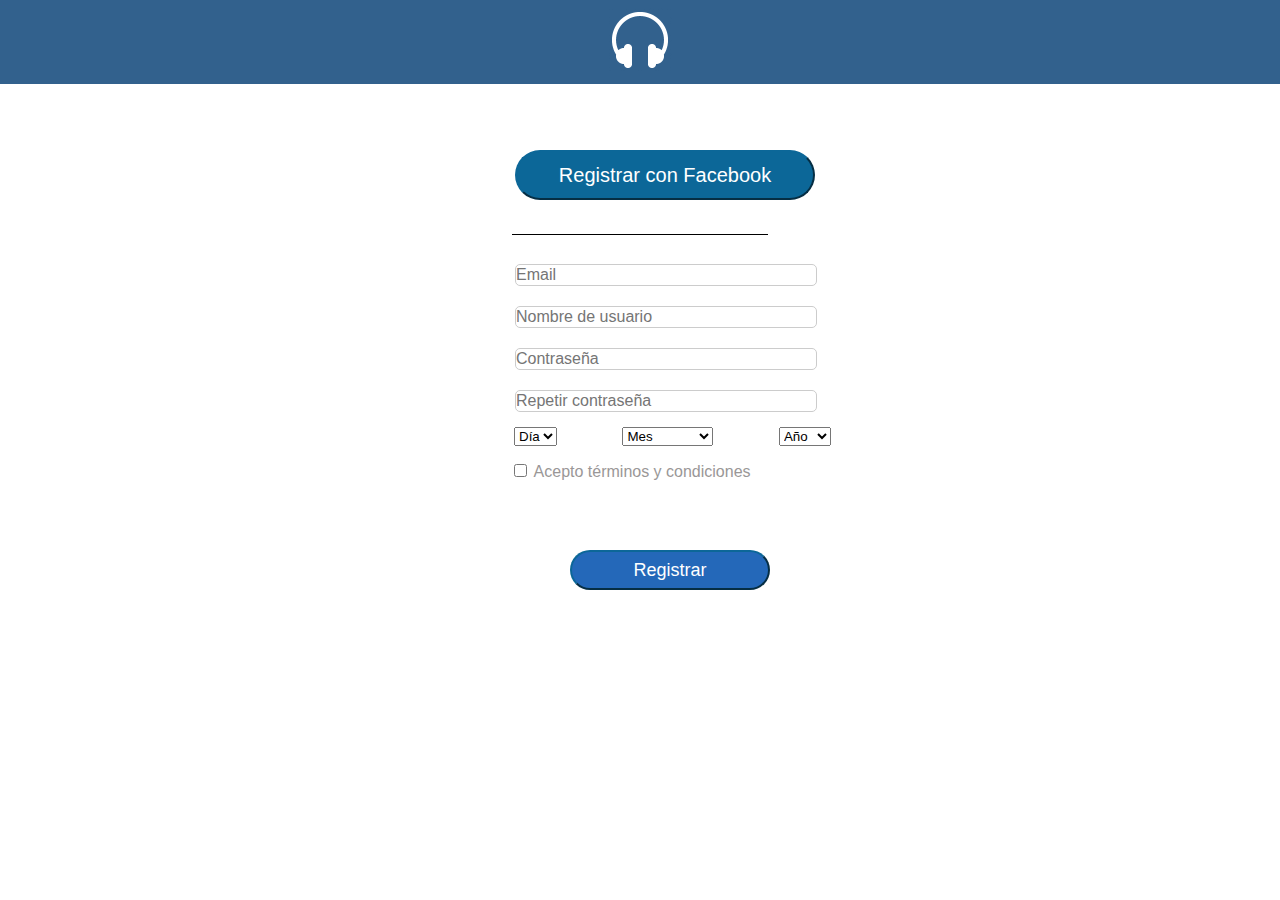
<file: Index-Registro.html>
<!DOCTYPE html>
<html>
<head>
	<meta charset="utf-8">
	<link rel="stylesheet" type="text/css" href="Style.css">
	<title>Registro</title>
</head>
<body>
	<div class="logoMusic">
			<img src="Image/head.png" alt="HeadPhone">
		</div>
		<div class="Btn-LogiFace">
			<button>Registrar con Facebook</button>
		</div>

		<div class="Linea">
			<h3></h3>
		</div>

		<div class="contactForm">
				<input type="text" placeholder="Email" name="Email" class="formControl"> 

				<input type="text" placeholder="Nombre de usuario" name="username" class="formControl">

				<input type="text" placeholder="Contraseña" name="username" class="formControl">

				<input type="text" placeholder="Repetir contraseña" name="username" class="formControl"> 
		</div>
		
		<div class="Cajas">

			<select name="Día" class="CodeBox">
	                <option value="-1" selected disabled>Día</option>
	                <option value="1">1</option>
	                <option value="2">2</option>
	                <option value="3">3</option>
	                <option value="4">4</option>
	                <option value="5">5</option>
	                <option value="6">6</option>
	                <option value="7">7</option>
	                <option value="8">8</option>
	                <option value="9">9</option>
	                <option value="10">10</option>
	                <option value="11">11</option>
	                <option value="12">12</option>
	         </select>

	         <select name="Mes" class="CodeBox">
	                <option value="-2" selected disabled>Mes</option>
	                <option value="1">Enero</option>
	                <option value="2">Febrero</option>
	                <option value="3">Marzo</option>
	                <option value="4">Abril</option>
	                <option value="5">Mayo</option>
	                <option value="6">Junio</option>
	                <option value="7">Julio</option>
	                <option value="8">Agosto</option>
	                <option value="9">Septiembre</option>
	                <option value="10">Octubre</option>
	                <option value="11">Noviembre</option>
	                <option value="12">Diciembre</option>
	         </select>

	          <select name="Año" class="CodeBox">
	                <option value="-3" selected disabled>Año</option>
	                <option value="1">2018</option>
	                <option value="2">2017</option>
	                <option value="3">2016</option>
	                <option value="4">2015</option>
	                <option value="5">2014</option>
	                <option value="6">2013</option>
	                <option value="7">2012</option>
	                <option value="8">2011</option>
	                <option value="9">2010</option>
	                <option value="10">2009</option>
	                <option value="11">2008</option>
	                <option value="12">2007</option>
	         </select>

		</div>
		<div class="checkbox">
			<input type="checkbox" id="cbox2" value="second_checkbox"> <label for="cbox2">Acepto términos y condiciones</label>
		</div>
		
		<div class="Btn-Registrar">
			<button>Registrar</button>
		</div>
</body>
</html>
</file>
<file: Style.css>
body{ font-family: 'Lato', sans-serif; margin: 0;}

.mainHeader{}
.Imagen img { width:100%; }/*TAMANO / IMAGEN DE LA GENTE*/
.IconMusic{
	color: #FFFFFF;
	position: absolute;
	top: 5px;
	left:30px;
	font-size: 60px;}/*ICONO DE LOS AUDIFONOS*/

/*MENU DE OPCIONES INICIO/PLENES ETC..*/
.mainMenu{
	text-align: center;
	position: absolute;}
.mainMenu ul{
 	list-style: none;  
   	padding-left: 960px;
    margin-top: 25px;}
.mainMenu ul li{
	display: inline-block;
	margin: 5px 10px;}
.mainMenu ul li a {
	color: #FFFFFF;
	font-weight: 700;
	text-decoration: none;
	transition: all 0.2s ease-in;}/*EFECTO Y COLOR */
.mainMenu ul li a:hover{
	color:#8DABC2;
	border-bottom: 2px solid #32618D;}
/* FIN DE METODOS MENU DE OPCIONES INICIO/PLENES ETC..*/

/*BOTON REGISTRO*/
.Btn-Registrar1{
	position: absolute;
	top: 285px;
	left: 510px;}
.Btn-Registrar1 button{
	color: #FFFFFF;
	background-color:#0C6798;
	width: 300px;
	height: 50px;
	border-radius: 50px;
	border-color: #0C6798;
	font-size: 30px;}
.Btn-Registrar1 a{ color: #FFFFFF; }
/*FIN BOTON REGISTRO*/

/*+50 MILLONES DE CACIONES*/
.Text1{
	position: absolute;
	top: 365px;
	left: 155px;}
.Text1 h1{
	color: #F8F8F8;
	height: 150px;
	width: 370px;
	font-size: 44px;}
/*PROMO*/

/*CARD*/
.contenedor {
	max-width: 1170px;
	overflow: hidden;
	margin: 0 auto;}
.oferta .contenedor{
	display: flex;
	justify-content: space-around;}
.titleSection {
	text-align: center;
	font: 30px;
	padding-top: 10px;
	padding-bottom: 10px;}
.TitleOferta {color: #32618D;}

.card{
	border: 1px solid #D6D2D2;
	width: 30%;
	height: 300px;
	border-radius: 5px;
	overflow:hidden;
	float: left;
	margin-left: 25px;
	margin-bottom: 70px}
.cardHero{ position: relative; }
.cardHero img{ width: 100% }
.btnCardShow{
	background-color: #FFB606;
	color: white;
	text-align: center;
	padding-top: 10px;
	padding-bottom: 10px;
	width: 100px;
	height:20px;
	display: none;
	text-decoration: none;
	position: absolute;
	top: 50%;
	left: 50%;	
	margin-top: -10px;
	margin-left: -50px; }
.btnCardShow:hover{background-color: #E0A006;}
.cardHero:hover .btnCardShow{display: block;}
/*FIN CARD*/

/*CARD1*/
.cardTitle{
	position: absolute;
    text-align: center;
    top: 780px;
    left: 225px;
    color: white;}
.cardTitle::after {
	content: '';
	background: white;
	height: 2px;
	width: 60%;
	display: block;
	margin: 0 auto;
	margin-top: 6px;
	width: 60%;
	height: 1px;
	color: white;}
.cardList{

	color: black;
	list-style: none;
	text-align: center;
	padding-left: 0;}
.cardList li{
	top: 950px;
	left: 155px;
	font-size: 30px;
	position: absolute;
	padding-bottom: 5px;}
/*CARD1*/

/*CARD2*/
.cardTitle2{
	position: absolute;
    text-align: center;
    top: 780px;
    left: 615px;
    color: white;}
.cardTitle2::after {
	content: '';
	background: white;
	height: 2px;
	width: 60%;
	display: block;
	margin: 0 auto;
	margin-top: 6px;
	width: 60%;
	height: 1px;
	color: white;}
.cardList2{

	color: black;
	list-style: none;
	text-align: center;
	padding-left: 0;}
.cardList2 li{
	top: 950px;
	left: 535px;
	font-size: 30px;
	position: absolute;
	padding-bottom: 5px;}
/*FIN CARD2*/

/*CARD3*/
.cardTitle3{
	position: absolute;
    text-align: center;
    top: 780px;
    left: 1000px;
    color: white;}
.cardTitle3::after {
	content: '';
	background: white;
	height: 2px;
	width: 60%;
	display: block;
	margin: 0 auto;
	margin-top: 6px;
	width: 60%;
	height: 1px;
	color: white;}
.cardList3{

	color: black;
	list-style: none;
	text-align: center;
	padding-left: 0;}
.cardList3 li{
	top: 950px;
	left: 910px;
	font-size: 30px;
	position: absolute;
	padding-bottom: 5px;}
/*FIN CARD3*/

/*DESCARGA MUSICA, DISPOSITIVO, REPRODUCE*/
.Medias img{ width: 100%; }
.MiniOpcion{
	position: absolute;
	top: 1200px;
	left: 300px;}
.MiniOpcion h3 {
	color: #FFFFFF;
	font-size: 40px;}
/*FIN MEDIA*/

/*----------REGISTRO-------------*/
.logoMusic{
	background-color: #32618D;
	padding-bottom: 8px;
	padding-top: 8px;
	text-align: center;}
.logoMusic img{ width: 5%; }

/*BTN REGISTRAR CON FB*/
.Btn-LogiFace{
	position: absolute;
	top: 150px;
	left: 515px;}
.Btn-LogiFace button{
	color: #FFFFFF;
	background-color:#0C6798;
	width: 300px;
	height: 50px;
	border-radius: 50px;
	border-color: #0C6798;
	font-size: 20px;}
/*FIN BTN FB*/

.Linea ::after {
	content: '';
	background: black;
	height: 2px;
	width: 60%;
	display: block;
	margin: 0 auto;
	margin-top: 150px;
	width: 20%;
	height: 1px;}

/*FORMULARIO*/
.contactForm{
	display: flex;
	flex-direction: column;
	padding: 0 515px 30px;}
.contactForm input[type="text"] {display: block;}
.formControl{
	border: 1px solid #CCC;
	border-radius: 5px;
	font-size: 16px;
	width: 20%;
	margin: 10px 0;
	padding: 1px 0;
	width: 300px;}
/*FIN FORMULARIO*/

/*CARD FECHA*/
.Cajas{
	margin-top: -25px;
	padding-left: 514px;}
.CodeBox{ margin-right: 61px;}
/*FIN CARD FECHA*/

/*ACEPTAR TERMINOS*/
.checkbox{
	margin-top: 15px;
    padding-left: 510px;
    color: #9A9797;}
/*TERMINOS*/

/*CONFIRMAR REGISTRO*/
.Btn-Registrar{
	position: absolute;
	top: 550px;
	left: 570px;}
.Btn-Registrar button {
	color: #FFFFFF;
	background-color:#2468B9;
	width: 200px;
	height: 40px;
	border-radius: 50px;
	border-color: #0C6798;
	font-size: 18px;}
/*FIN DE REGISTRO*/

.footer{
	background-color: #32618D;
	text-align: center;
	color: white;
	padding-top: 1px;
	padding-bottom: 1px;
	margin-top: 30px;}
/*-------------------------------------MOBIL--------------------------------

@media screen and (max-width: 1200px) 
{	

.mainHeader
{
	display: flex;
	flex-direction: column;
}

.Imagen {}
.Imagen img {width: 48%;}
.IconMusic{
	color: #FFFFFF;
	position: absolute;
	top: 5px;
	left:10px;
	font-size: 15px;}/*ICONO DE LOS AUDIFONOS

.mainMenu{
	text-align: center;
	position: absolute;}
.mainMenu ul{
 	list-style: none;  
   	padding-left: 225px;
    margin-top: 5px;
	font-size: 5px;}
.mainMenu ul li{
	display: inline-block;
	margin: 1px 5px;}
.mainMenu ul li a {
	color: #FFFFFF;
	font-weight: 700;
	text-decoration: none;
	transition: all 0.2s ease-in;}/*EFECTO Y COLOR 
.mainMenu ul li a:hover{
	color:#8DABC2;
	border-bottom: 2px solid #32618D;}

.Btn-Registrar1{
	position: absolute;
	top: 70px;
	left: 136px;}
.Btn-Registrar1 button{
	color: #FFFFFF;
	background-color:#0C6798;
	width: 80px;
	height: 15px;
	border-radius: 50px;
	border-color: #0C6798;
	font-size: 5px;}
.Btn-Registrar1 a{ color: #FFFFFF; }

/*+50 MILLONES DE CACIONES
.Text1{
	position: absolute;
	top: 100px;
	left: 42px;}
.Text1 h1{
	color: #F8F8F8;
	height: 150px;
	width: 100px;
	font-size: 12px;}
/*PROMO

.oferta .contenedor{
	display: flex;
	justify-content: space-around;

}
.titleSection {
	text-align: center;
	font: 20px;
	padding-top: 5px;
	padding-bottom: 5px;
	width: 80px;
}
.TitleOferta {color: #32618D;}

}
*/
</file>
